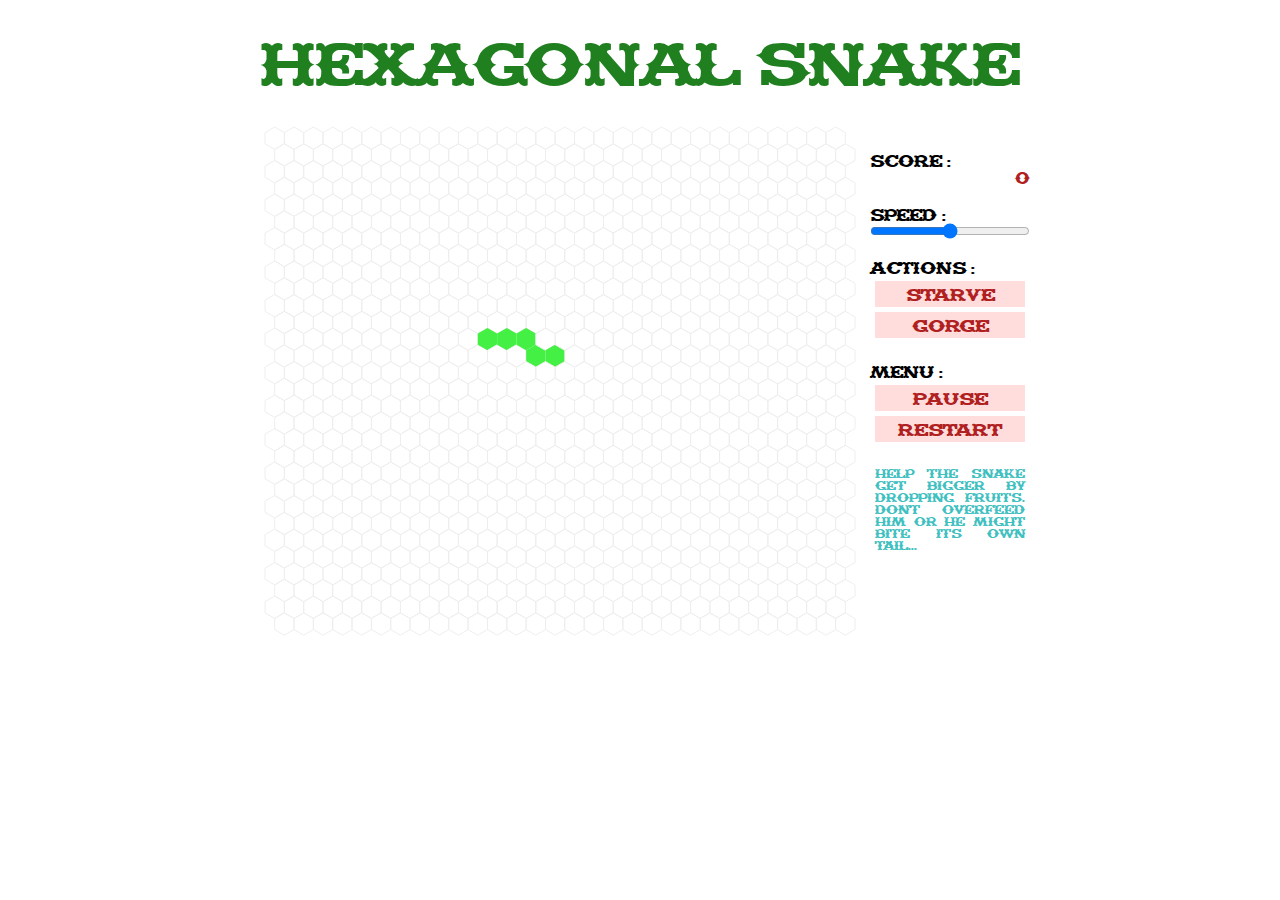
<file: index.html>
<html>
	<head>
		<meta charset="UTF-8">
		<meta name="viewport" content="width=device-width, initial-scale=1.0">
		<title>Hexagonal Snake Demo</title>
		<link rel="stylesheet" href="css/style.css"/>	
	</head>

	<body>
		
		<noscript>
			You need to enable JavaScript to show this page.
		</noscript>

		<div class="center_container" id="header">
			
			<h1>Hexagonal Snake</h1>
			
		</div>

		<div class="center_container" id="body_container">

			<div id="window_container">

				<div id="window">
					<canvas id="board" width="600" height="600"></canvas>
				</div>

				<div id="side_window">

					<div class="label">
						Score :
					</div>
					<div class="display" id="score_display">
						0
					</div>

					<div class="label">
						Speed :
					</div>					
					<div class="display">
						<input
							type="range"
							min="0"
							max="10"
							step="1"
							value="5"
							data-orientation="horizontal"
							class="rangeslider"
							id="range"
						/>
					</div>	

					<div class="label">
						Actions :
					</div>		
					<div class="display">
						<div class="button" onClick="board(grid.length);">
							<p>
								Starve
							</p>
						</div>

						<div class="button" onClick="randomize();">
							<p>
								Gorge
							</p>
						</div>
					</div>	

					<div class="label">
						Menu :
					</div>		
					<div class="display">
						<div class="button" onClick="pauseGame();">
							<p>
								Pause
							</p>
						</div>

						<div class="button" onClick="restart(30);">
							<p>
								Restart
							</p>
						</div>
					</div>

					<div class="text">
						Help the snake get bigger by dropping fruits. Don't overfeed him or he might bite its own tail...
					</div>	

					<script src="scripts/main.js"></script>

				</div>

			</div>
			
		</div>

	</body>
</html>
</file>
<file: css/style.css>
* {
	margin: 0px;
	padding: 0px;
}

@font-face {
	font-family: 'MADFONT';
	src: url('../fonts/MADFT.TTF');
	/* Add more font formats if necessary for cross-browser compatibility */
  }  

/* Elements */

html, body{
	height:100%;
}

body {
	background: white;
}

h1 {
	padding-top:30px;
	font-family:'MADFONT';
	font-size:54px;
	font-weight:100;
	color:#208020;
}

/* Classes */

.center_container{
	width: 1000px;
	margin: auto;
	text-align: center;
}

.button {
	margin: 5px;
	text-align: center;
	background: rgb(255, 221, 221);
	padding:4px;
	cursor: hand;
	font-size:16px;
}

.button:hover{
	background:#ffe8d0;
}

.label {
	padding-top: 10px;
	text-align: left;
	font-family: 'MADFONT';
	font-size: 15px;
}

.display {
	padding-bottom: 10px;
	text-align: right;
	color:#B02020;
	font-family: 'MADFONT';
	font-size: 15px;
}

.text {
	padding: 10px 5px;
	text-align: justify;
	color:#40C0C0;
	font-family: 'MADFONT';
	font-size: 11px;
}

.rangeslider {
	text-align: center;
	width: 100%;
}

/* ID's */

#body_container {
	background: white;
}

#window_container {
	width:760px;
	position:relative;
	padding-top:30px;
	margin:auto;
}

#content {
	width:800px;
	margin:100px;
	margin-top:50px;
}

#window {
	width: 600px;
}

#side_window {
	height:500px;
	width:160px;
	position:absolute;
	right:-10px;
	top:50px;
}
</file>
